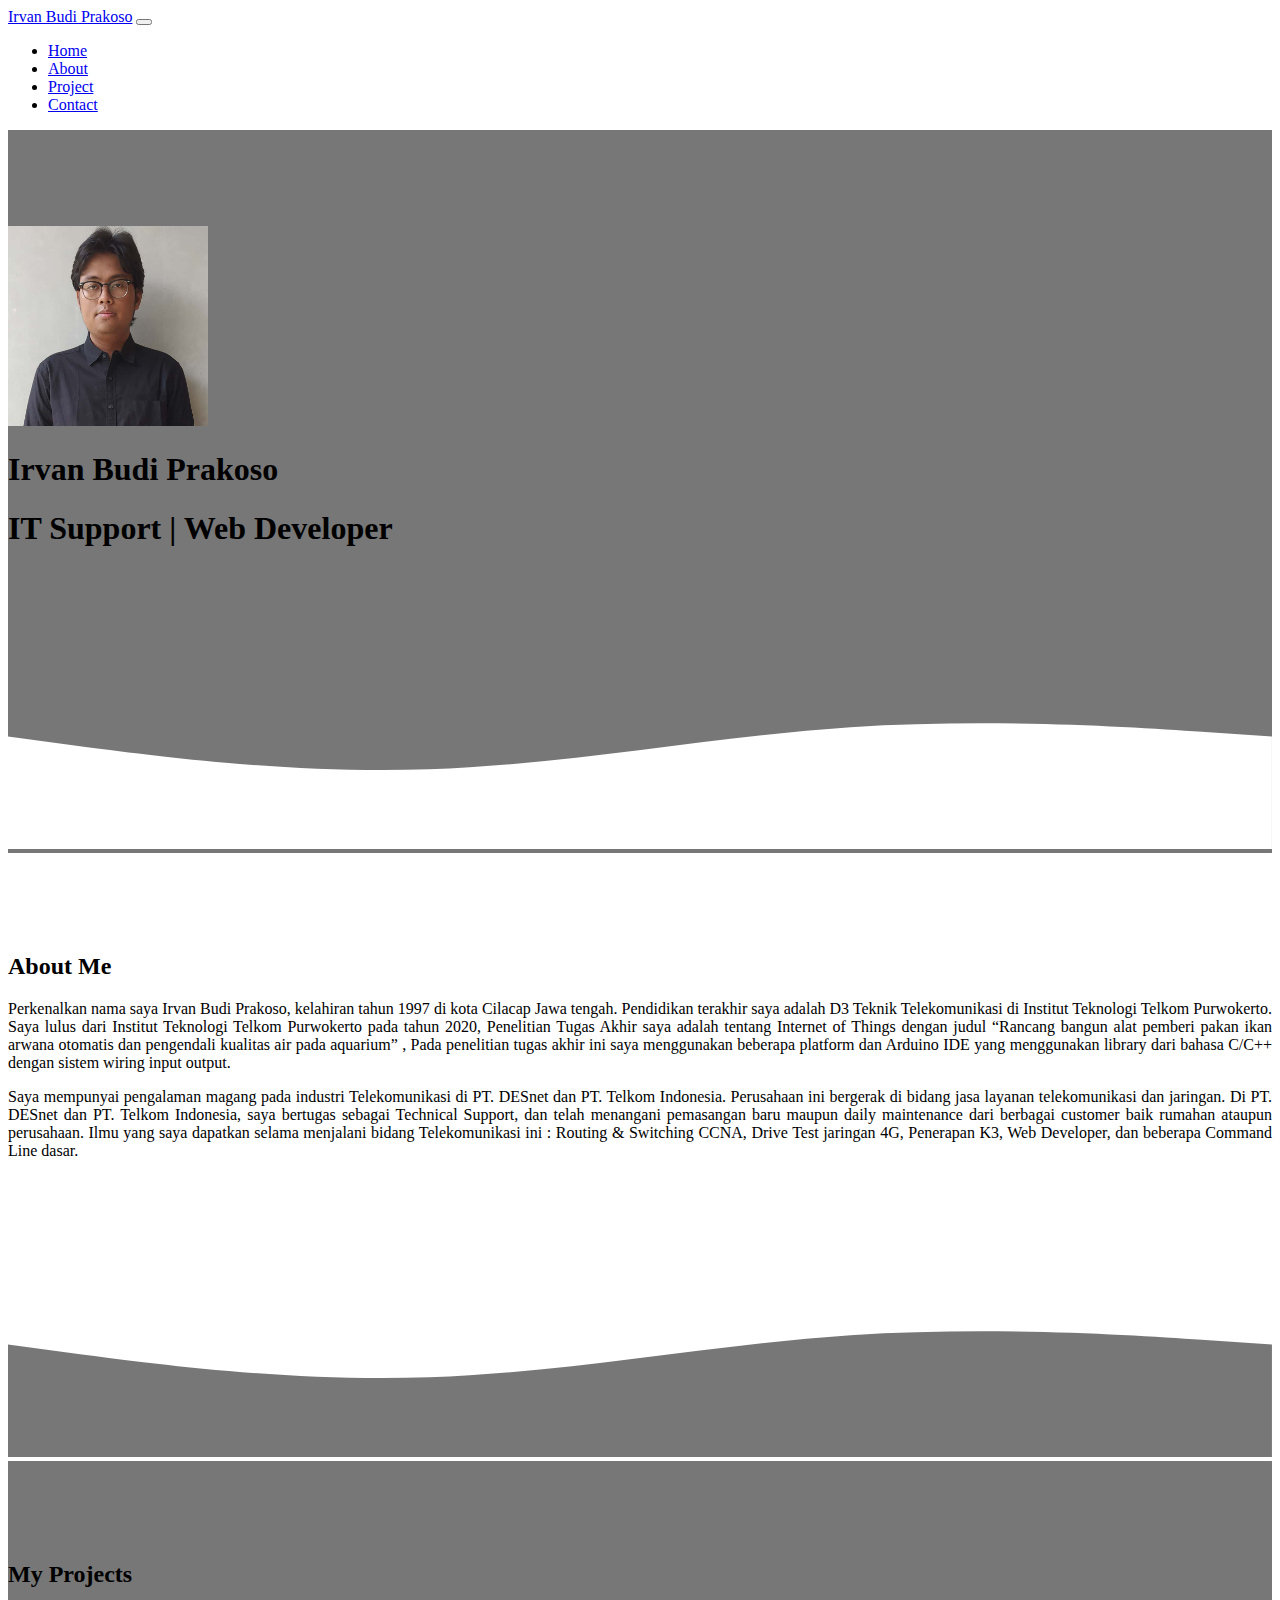
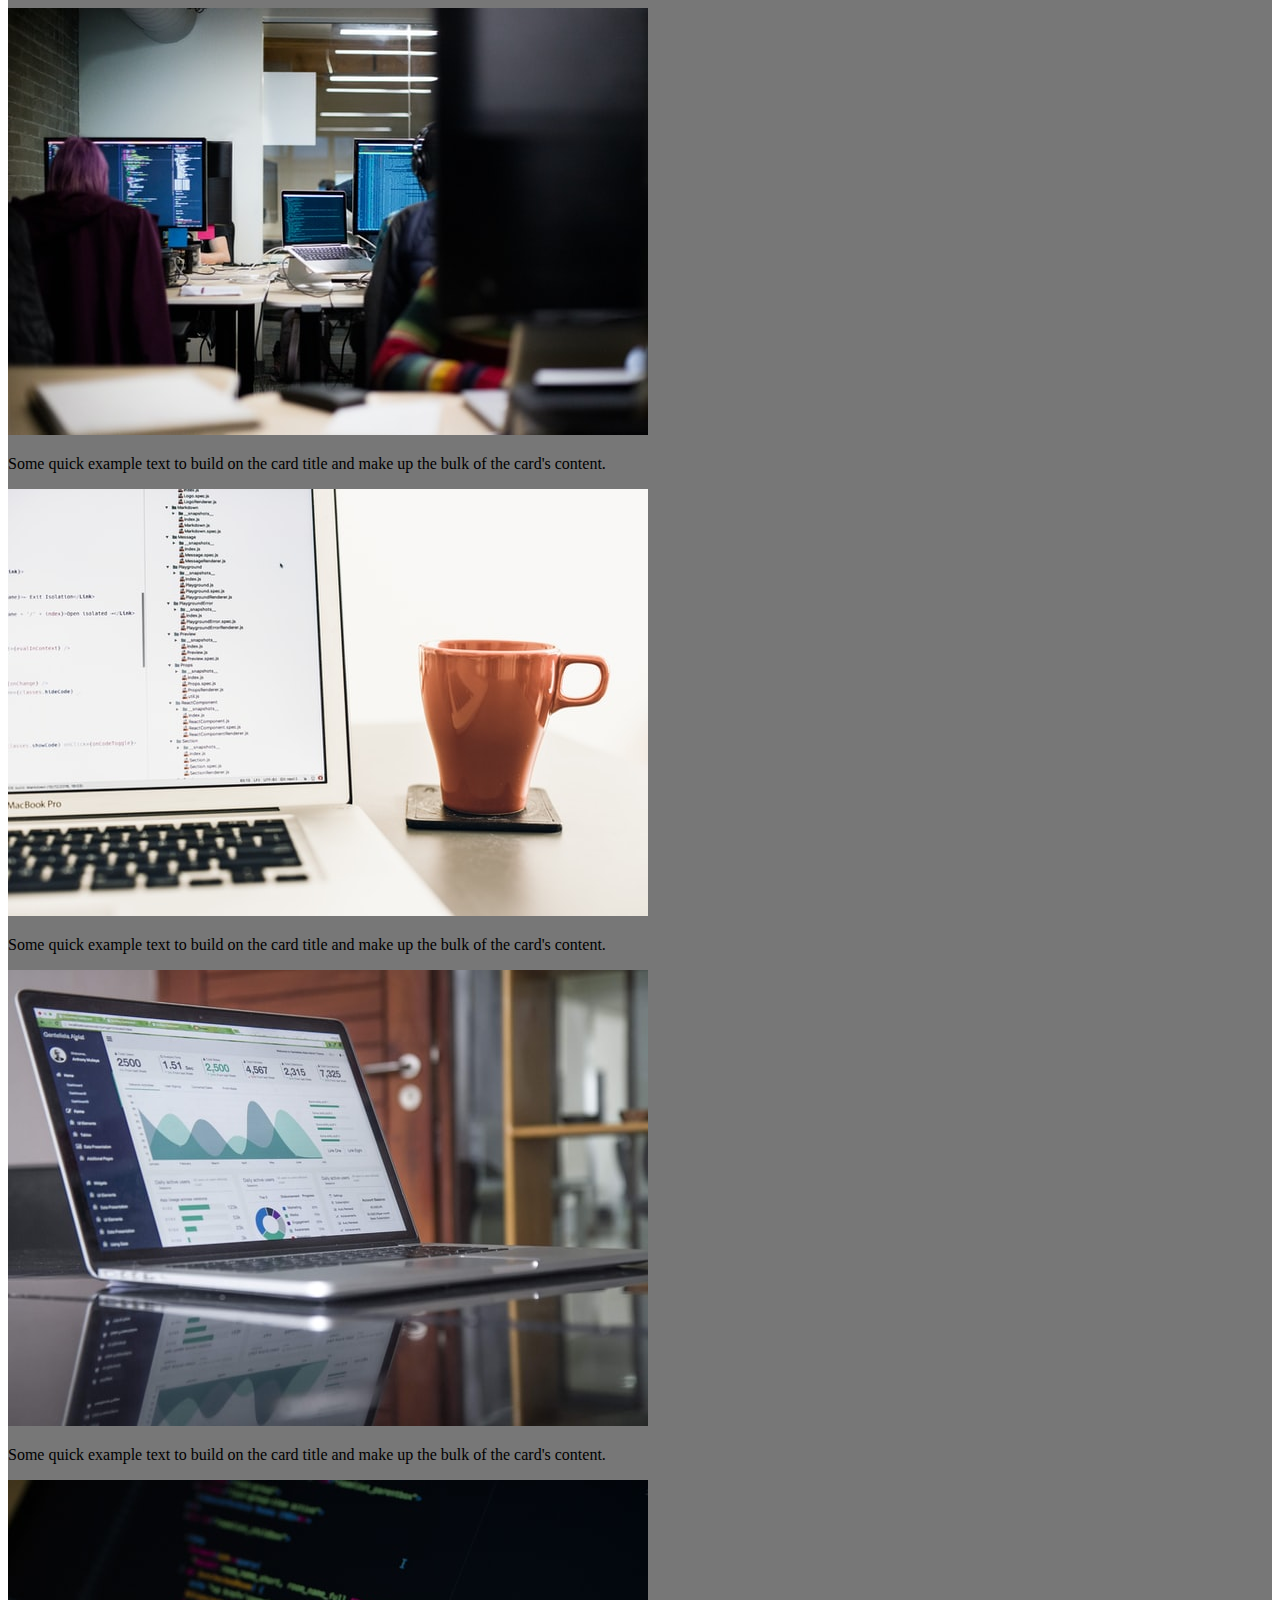
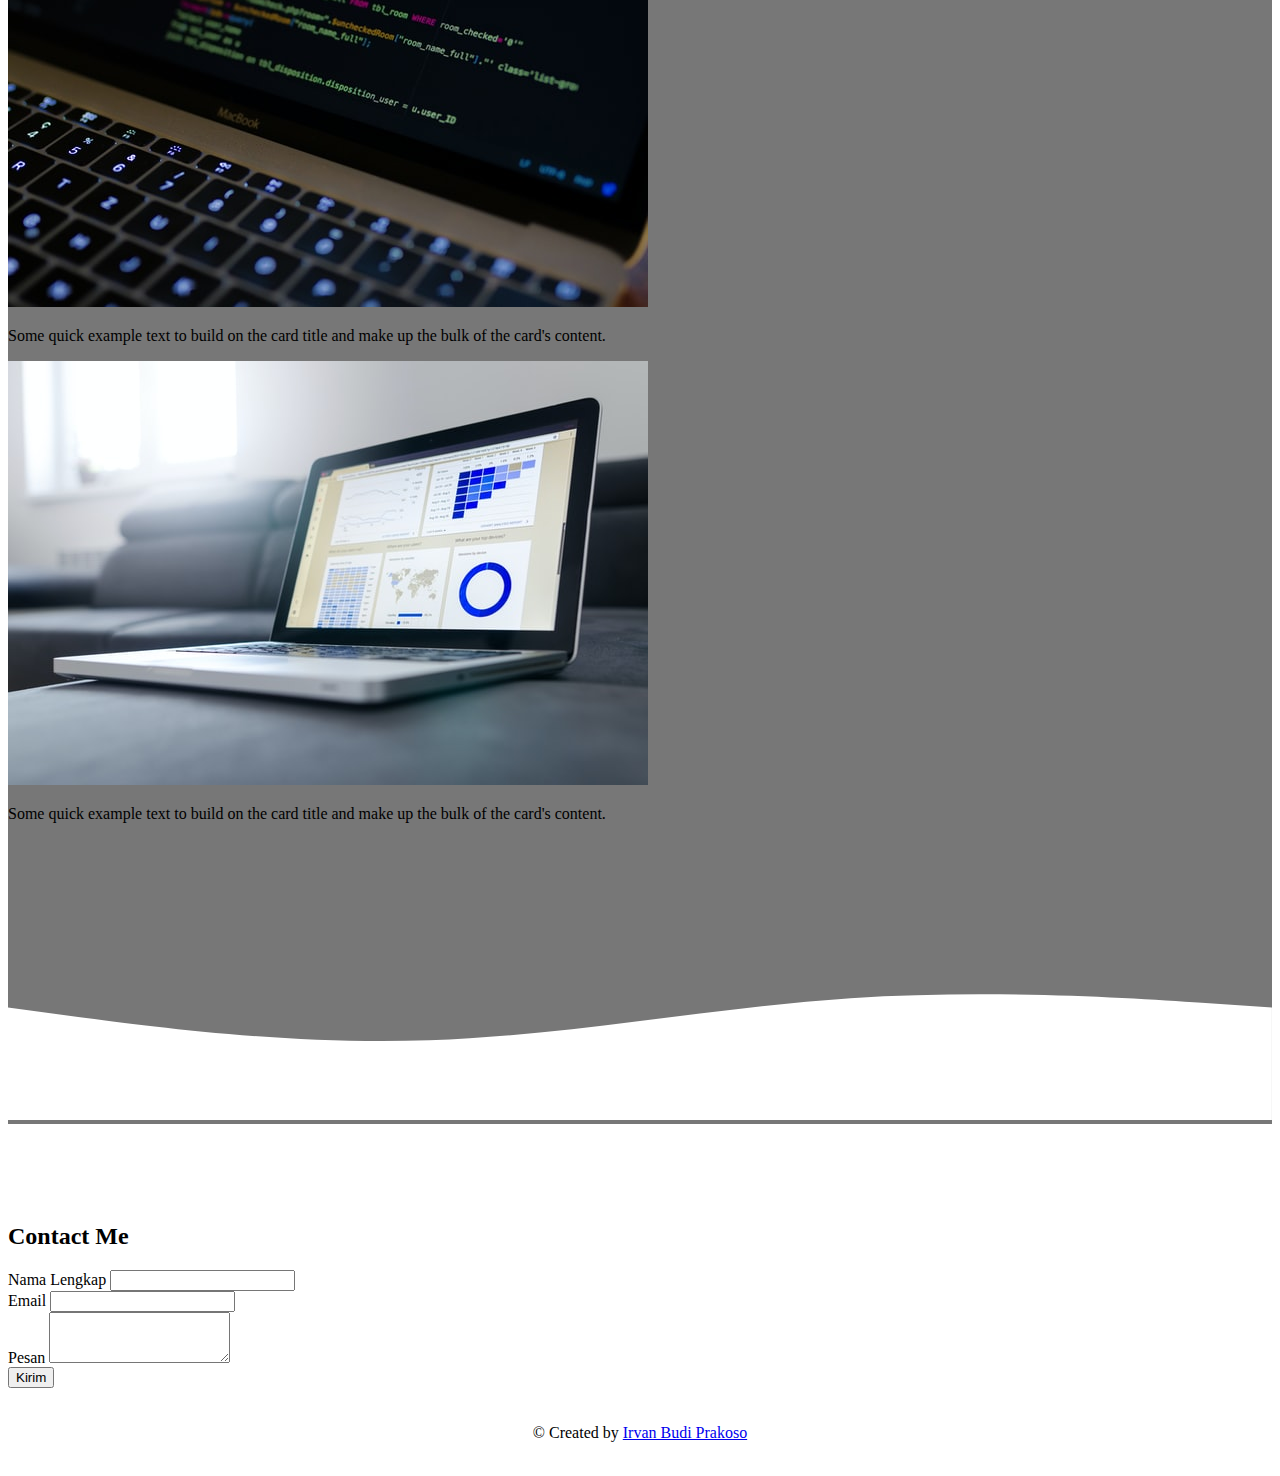
<file: index.html>
<!doctype html>
<html lang="en">

<head>
    <!-- Required meta tags -->
    <meta charset="utf-8">
    <meta name="viewport" content="width=device-width, initial-scale=1">

    <!-- Bootstrap CSS -->
    <link href="https://cdn.jsdelivr.net/npm/bootstrap@5.0.0-beta2/dist/css/bootstrap.min.css" rel="stylesheet"
        integrity="sha384-BmbxuPwQa2lc/FVzBcNJ7UAyJxM6wuqIj61tLrc4wSX0szH/Ev+nYRRuWlolflfl" crossorigin="anonymous">

    <link rel="stylesheet" href="style.css">

    <title>My Portfolio | Irvan Budi Prakoso</title>
</head>

<body id="home">

    <nav class="navbar navbar-expand-lg navbar-dark bg-dark shadow-sm fixed-top">
        <div class="container">
            <a class="navbar-brand fw-bold" href="#">Irvan Budi Prakoso</a>
            <button class="navbar-toggler" type="button" data-bs-toggle="collapse" data-bs-target="#navbarNav"
                aria-controls="navbarNav" aria-expanded="false" aria-label="Toggle navigation">
                <span class="navbar-toggler-icon"></span>
            </button>
            <div class="collapse navbar-collapse" id="navbarNav">
                <ul class="navbar-nav ms-auto">
                    <li class="nav-item">
                        <a class="nav-link active" aria-current="page" href="#home">Home</a>
                    </li>
                    <li class="nav-item">
                        <a class="nav-link" href="#about">About</a>
                    </li>
                    <li class="nav-item">
                        <a class="nav-link" href="#projects">Project</a>
                    </li>
                    <li class="nav-item">
                        <a class="nav-link" href="#contact">Contact</a>
                    </li>
            </div>
        </div>
    </nav>

    <section class="jumbotron text-center">
        <img src="img/profil.jpg" alt="Irvan Budi" width="200" class="rounded-circle img-thumbnail">
        <h1 class="display-4 fw-normal">Irvan Budi Prakoso</h1>
        <h1 class="lead">IT Support | Web Developer</h1>
        <svg xmlns="http://www.w3.org/2000/svg" viewBox="0 0 1440 320">
            <path fill="#ffffff" fill-opacity="1"
                d="M0,192L80,202.7C160,213,320,235,480,229.3C640,224,800,192,960,181.3C1120,171,1280,181,1360,186.7L1440,192L1440,320L1360,320C1280,320,1120,320,960,320C800,320,640,320,480,320C320,320,160,320,80,320L0,320Z">
            </path>
        </svg>
    </section>

    <section id="about">
        <div class="container">
            <div class="row text-center mb-3">
                <div class="col">
                    <h2>About Me</h2>
                </div>
            </div>
            <div class="row justify-content-center fs-5 ">
                <div class="col-md-5">
                    <p> Perkenalkan nama saya Irvan Budi Prakoso, kelahiran tahun 1997 di kota
                        Cilacap Jawa tengah.
                        Pendidikan terakhir saya adalah D3 Teknik Telekomunikasi di Institut Teknologi Telkom
                        Purwokerto. Saya lulus dari Institut Teknologi Telkom Purwokerto pada tahun 2020, Penelitian
                        Tugas Akhir saya adalah tentang Internet of Things dengan judul “Rancang bangun alat pemberi
                        pakan ikan arwana otomatis dan pengendali kualitas air pada aquarium” , Pada penelitian tugas
                        akhir ini saya menggunakan beberapa platform dan Arduino IDE
                        yang
                        menggunakan library dari bahasa C/C++ dengan sistem wiring input output.</p>
                </div>
                <div class="col-md-5">
                    <p> Saya mempunyai pengalaman magang pada industri Telekomunikasi di PT. DESnet
                        dan PT. Telkom Indonesia. Perusahaan ini bergerak di bidang jasa layanan telekomunikasi dan
                        jaringan. Di PT. DESnet dan PT. Telkom Indonesia, saya bertugas sebagai Technical Support, dan
                        telah menangani pemasangan baru maupun daily maintenance dari berbagai customer baik rumahan
                        ataupun
                        perusahaan. Ilmu yang saya dapatkan selama menjalani bidang Telekomunikasi ini : Routing &
                        Switching CCNA, Drive Test jaringan 4G, Penerapan K3, Web Developer, dan beberapa Command Line
                        dasar.</p>
                </div>
            </div>
        </div>
        <svg xmlns="http://www.w3.org/2000/svg" viewBox="0 0 1440 320">
            <path fill="#777777" fill-opacity="1"
                d="M0,192L80,202.7C160,213,320,235,480,229.3C640,224,800,192,960,181.3C1120,171,1280,181,1360,186.7L1440,192L1440,320L1360,320C1280,320,1120,320,960,320C800,320,640,320,480,320C320,320,160,320,80,320L0,320Z">
            </path>
        </svg>
    </section>

    <section id="projects">
        <div class="container">
            <div class="row text-center mb-3">
                <div class="col">
                    <h2>My Projects</h2>
                </div>
            </div>
            <div class="row justify-content-center">
                <div class="col-md-4 mb-3">
                    <div class="card">
                        <img src="img/projects/1.jpg" class="card-img-top" alt="projects 1">
                        <div class="card-body">
                            <p class="card-text">Some quick example text to build on the card title and make up the bulk
                                of the card's content.</p>
                        </div>
                    </div>
                </div>
                <div class="col-md-4 mb-3">
                    <div class="card">
                        <img src="img/projects/2.jpg" class="card-img-top" alt="projects 2">
                        <div class="card-body">
                            <p class="card-text">Some quick example text to build on the card title and make up the bulk
                                of the card's content.</p>
                        </div>
                    </div>
                </div>
                <div class="col-md-4 mb-3">
                    <div class="card">
                        <img src="img/projects/3.jpg" class="card-img-top" alt="projects 3">
                        <div class="card-body">
                            <p class="card-text">Some quick example text to build on the card title and make up the bulk
                                of the card's content.</p>
                        </div>
                    </div>
                </div>
                <div class="col-md-4 mb-3">
                    <div class="card">
                        <img src="img/projects/4.jpg" class="card-img-top" alt="projects 4">
                        <div class="card-body">
                            <p class="card-text">Some quick example text to build on the card title and make up the bulk
                                of the card's content.</p>
                        </div>
                    </div>
                </div>
                <div class="col-md-4 mb-3">
                    <div class="card">
                        <img src="img/projects/5.jpg" class="card-img-top" alt="projects 5">
                        <div class="card-body">
                            <p class="card-text">Some quick example text to build on the card title and make up the bulk
                                of the card's content.</p>
                        </div>
                    </div>
                </div>
            </div>
        </div>
        <svg xmlns="http://www.w3.org/2000/svg" viewBox="0 0 1440 320">
            <path fill="#ffffff" fill-opacity="1"
                d="M0,192L80,202.7C160,213,320,235,480,229.3C640,224,800,192,960,181.3C1120,171,1280,181,1360,186.7L1440,192L1440,320L1360,320C1280,320,1120,320,960,320C800,320,640,320,480,320C320,320,160,320,80,320L0,320Z">
            </path>
        </svg>
    </section>

    <section id="contact">
        <div class="container">
            <div class="row text-center">
                <div class="col">
                    <h2>Contact Me</h2>
                </div>
            </div>
            <div class="row justify-content-center mb-3">
                <div class="col-md-8">
                    <form>
                        <div class="mb-3">
                            <label for="name" class="form-label">Nama Lengkap</label>
                            <input type="text" class="form-control" id="name" aria-describedby="name" />
                        </div>
                        <div class=" mb-3">
                            <label for="email" class="form-label">Email</label>
                            <input type="email" class="form-control" id="email" aria-describedby="email" />
                        </div>
                        <div class="mb-3">
                            <label for="pesan" class="form-label">Pesan</label>
                            <textarea class="form-control" id="pesan" rows="3"></textarea>
                        </div>
                        <button type="submit" class="btn btn-dark">Kirim</button>
                    </form>
                </div>
            </div>
        </div>
    </section>

    <footer class="bg-dark text-white text-center">
        <p>© Created by <a href="https://web.facebook.com/irvan.budi.161/" class="text-white">Irvan Budi Prakoso</a></p>
    </footer>

    <script src="https://cdn.jsdelivr.net/npm/bootstrap@5.0.0-beta2/dist/js/bootstrap.bundle.min.js"
        integrity="sha384-b5kHyXgcpbZJO/tY9Ul7kGkf1S0CWuKcCD38l8YkeH8z8QjE0GmW1gYU5S9FOnJ0" crossorigin="anonymous">
    </script>

</body>

</html>
</file>
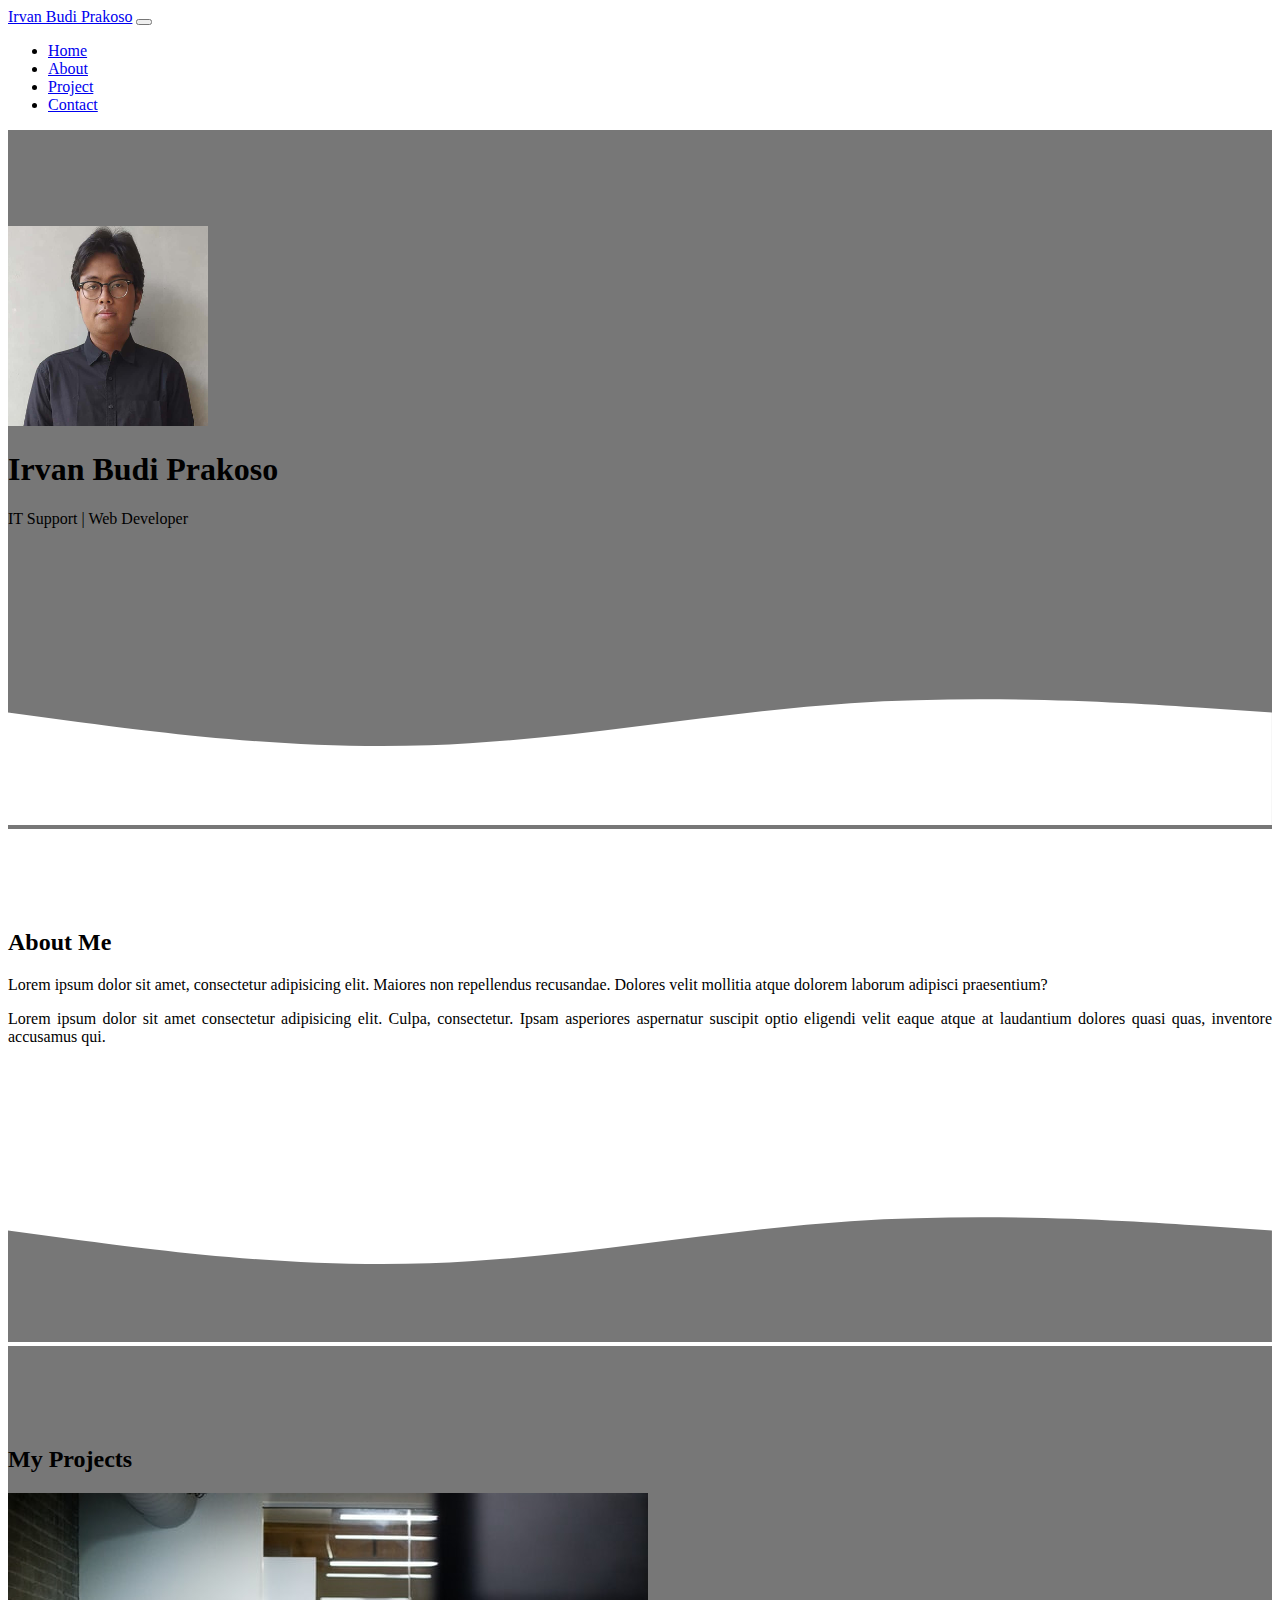
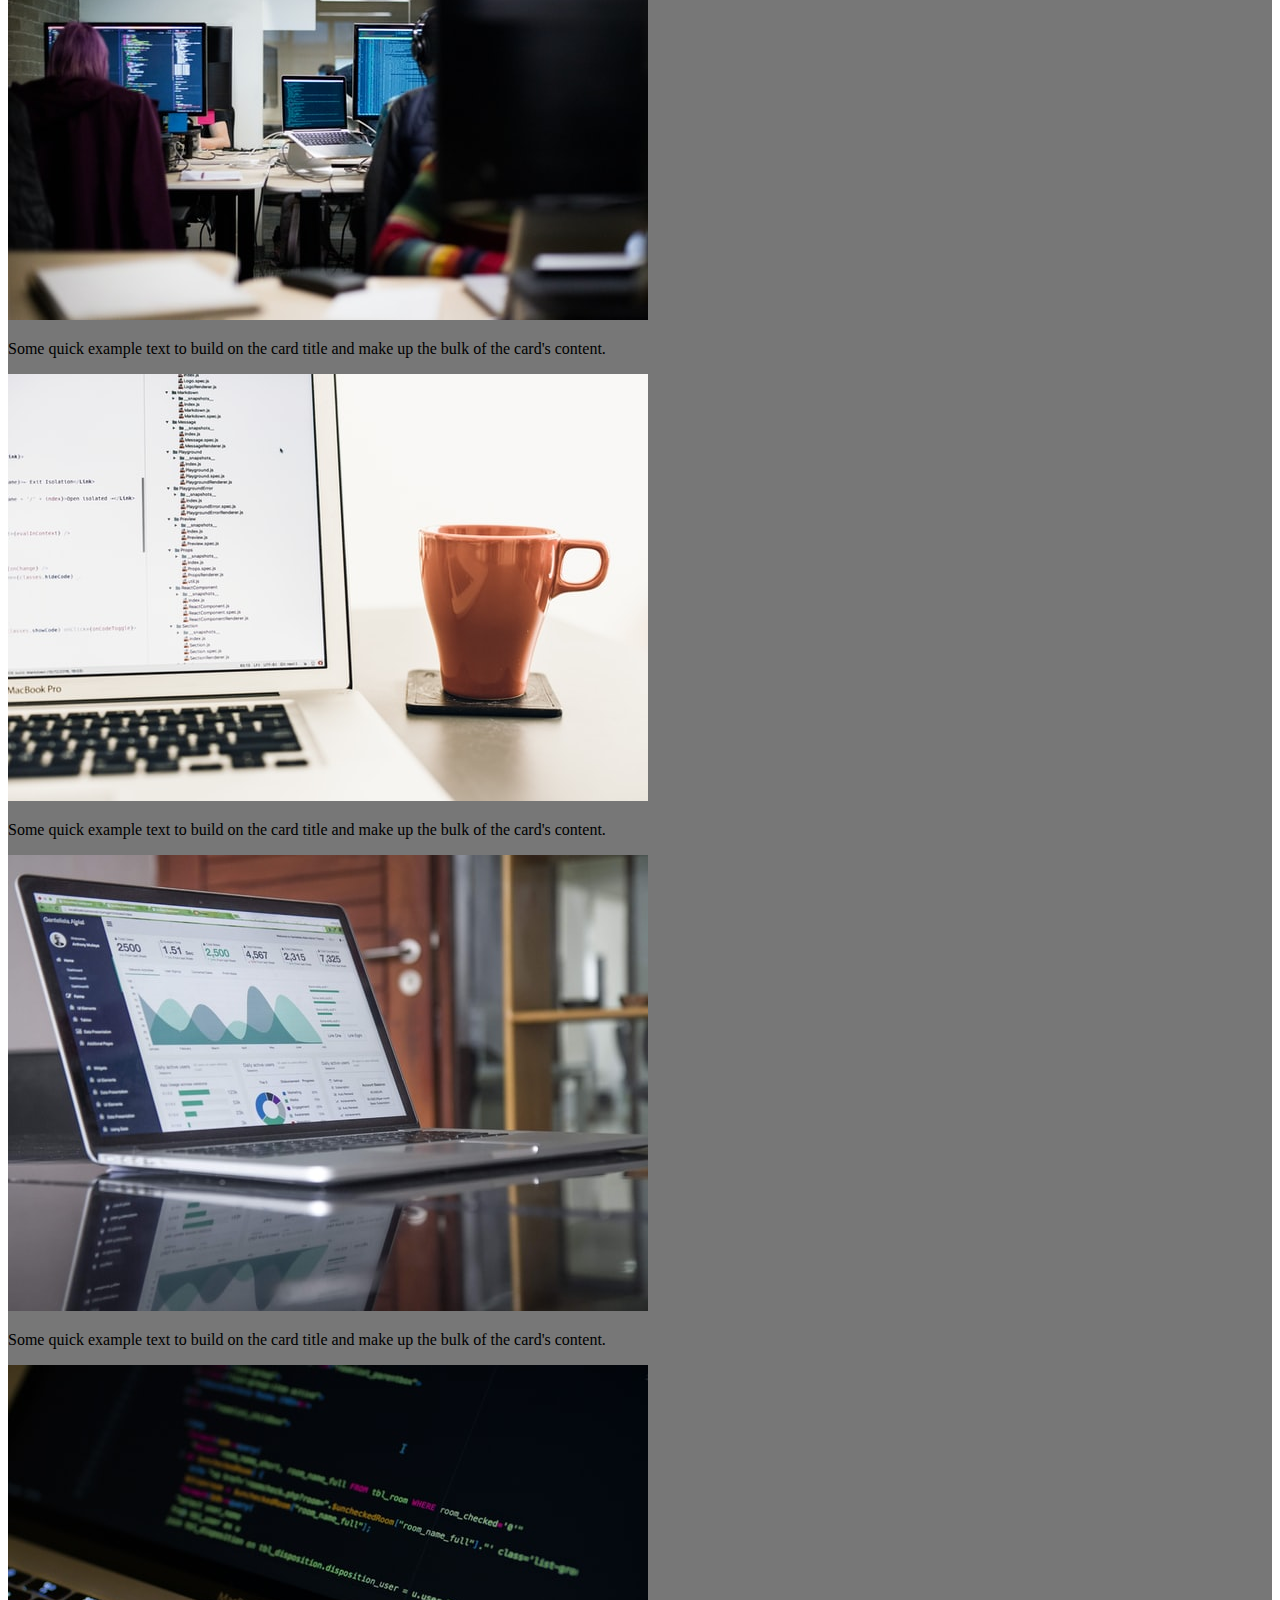
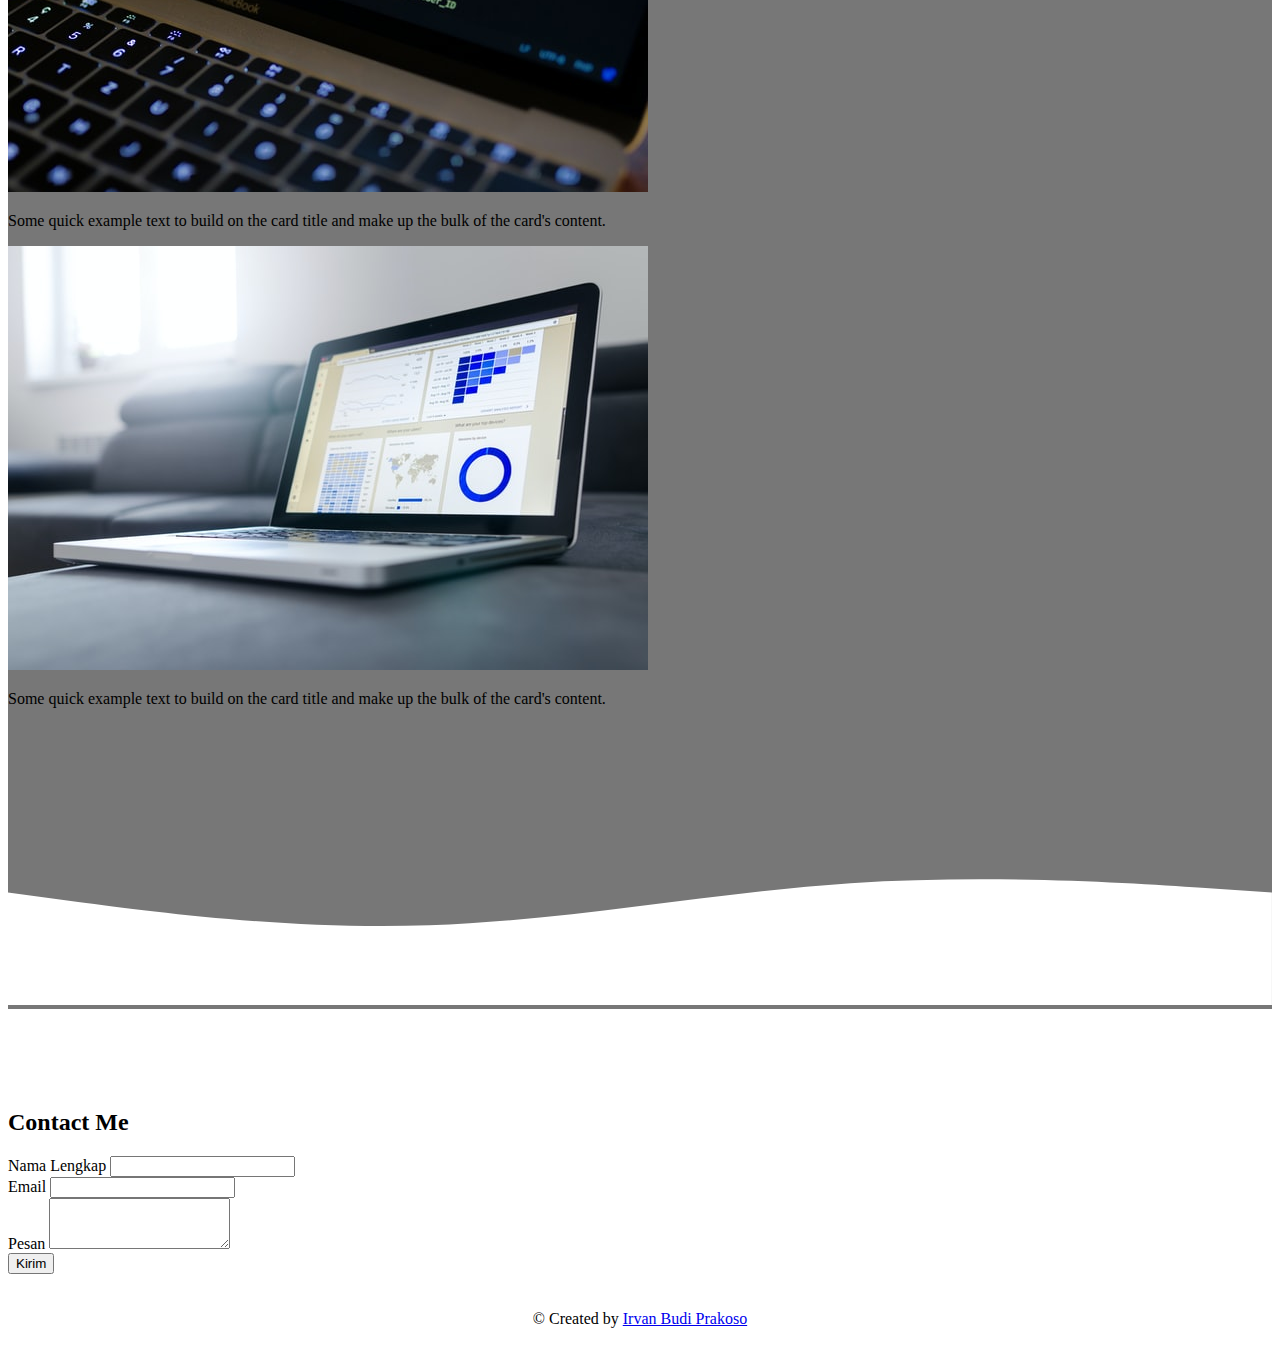
<file: Irvan.html>
<!doctype html>
<html lang="en">

<head>
    <!-- Required meta tags -->
    <meta charset="utf-8">
    <meta name="viewport" content="width=device-width, initial-scale=1">

    <!-- Bootstrap CSS -->
    <link href="https://cdn.jsdelivr.net/npm/bootstrap@5.0.0-beta2/dist/css/bootstrap.min.css" rel="stylesheet"
        integrity="sha384-BmbxuPwQa2lc/FVzBcNJ7UAyJxM6wuqIj61tLrc4wSX0szH/Ev+nYRRuWlolflfl" crossorigin="anonymous">

    <link rel="stylesheet" href="style.css">

    <title>My Portfolio | Irvan Budi Prakoso</title>
</head>

<body id="home">

    <nav class="navbar navbar-expand-lg navbar-dark bg-dark shadow-sm fixed-top">
        <div class="container">
            <a class="navbar-brand fw-bold" href="#">Irvan Budi Prakoso</a>
            <button class="navbar-toggler" type="button" data-bs-toggle="collapse" data-bs-target="#navbarNav"
                aria-controls="navbarNav" aria-expanded="false" aria-label="Toggle navigation">
                <span class="navbar-toggler-icon"></span>
            </button>
            <div class="collapse navbar-collapse" id="navbarNav">
                <ul class="navbar-nav ms-auto">
                    <li class="nav-item">
                        <a class="nav-link active" aria-current="page" href="#home">Home</a>
                    </li>
                    <li class="nav-item">
                        <a class="nav-link" href="#about">About</a>
                    </li>
                    <li class="nav-item">
                        <a class="nav-link" href="#projects">Project</a>
                    </li>
                    <li class="nav-item">
                        <a class="nav-link" href="#contact">Contact</a>
                    </li>
            </div>
        </div>
    </nav>

    <section class="jumbotron text-center">
        <img src="img/profil.jpg" alt="Irvan Budi" width="200" class="rounded-circle img-thumbnail">
        <h1 class="display-4 fw-normal">Irvan Budi Prakoso</h1>
        <p class="lead">IT Support | Web Developer</p>
        <svg xmlns="http://www.w3.org/2000/svg" viewBox="0 0 1440 320">
            <path fill="#ffffff" fill-opacity="1"
                d="M0,192L80,202.7C160,213,320,235,480,229.3C640,224,800,192,960,181.3C1120,171,1280,181,1360,186.7L1440,192L1440,320L1360,320C1280,320,1120,320,960,320C800,320,640,320,480,320C320,320,160,320,80,320L0,320Z">
            </path>
        </svg>
    </section>

    <section id="about">
        <div class="container">
            <div class="row text-center mb-3">
                <div class="col">
                    <h2>About Me</h2>
                </div>
            </div>
            <div class="row justify-content-center fs-5 text-center">
                <div class="col-md-5">
                    <p>Lorem ipsum dolor sit amet, consectetur adipisicing elit. Maiores non repellendus recusandae.
                        Dolores velit mollitia atque dolorem laborum adipisci praesentium?</p>
                </div>
                <div class="col-md-5">
                    <p>Lorem ipsum dolor sit amet consectetur adipisicing elit. Culpa, consectetur. Ipsam asperiores
                        aspernatur suscipit optio eligendi velit eaque atque at laudantium dolores quasi quas, inventore
                        accusamus qui.</p>
                </div>
            </div>
        </div>
        <svg xmlns="http://www.w3.org/2000/svg" viewBox="0 0 1440 320">
            <path fill="#777777" fill-opacity="1"
                d="M0,192L80,202.7C160,213,320,235,480,229.3C640,224,800,192,960,181.3C1120,171,1280,181,1360,186.7L1440,192L1440,320L1360,320C1280,320,1120,320,960,320C800,320,640,320,480,320C320,320,160,320,80,320L0,320Z">
            </path>
        </svg>
    </section>

    <section id="projects">
        <div class="container">
            <div class="row text-center mb-3">
                <div class="col">
                    <h2>My Projects</h2>
                </div>
            </div>
            <div class="row justify-content-center">
                <div class="col-md-4 mb-3">
                    <div class="card">
                        <img src="img/projects/1.jpg" class="card-img-top" alt="projects 1">
                        <div class="card-body">
                            <p class="card-text">Some quick example text to build on the card title and make up the bulk
                                of the card's content.</p>
                        </div>
                    </div>
                </div>
                <div class="col-md-4 mb-3">
                    <div class="card">
                        <img src="img/projects/2.jpg" class="card-img-top" alt="projects 2">
                        <div class="card-body">
                            <p class="card-text">Some quick example text to build on the card title and make up the bulk
                                of the card's content.</p>
                        </div>
                    </div>
                </div>
                <div class="col-md-4 mb-3">
                    <div class="card">
                        <img src="img/projects/3.jpg" class="card-img-top" alt="projects 3">
                        <div class="card-body">
                            <p class="card-text">Some quick example text to build on the card title and make up the bulk
                                of the card's content.</p>
                        </div>
                    </div>
                </div>
                <div class="col-md-4 mb-3">
                    <div class="card">
                        <img src="img/projects/4.jpg" class="card-img-top" alt="projects 4">
                        <div class="card-body">
                            <p class="card-text">Some quick example text to build on the card title and make up the bulk
                                of the card's content.</p>
                        </div>
                    </div>
                </div>
                <div class="col-md-4 mb-3">
                    <div class="card">
                        <img src="img/projects/5.jpg" class="card-img-top" alt="projects 5">
                        <div class="card-body">
                            <p class="card-text">Some quick example text to build on the card title and make up the bulk
                                of the card's content.</p>
                        </div>
                    </div>
                </div>
            </div>
        </div>
        <svg xmlns="http://www.w3.org/2000/svg" viewBox="0 0 1440 320">
            <path fill="#ffffff" fill-opacity="1"
                d="M0,192L80,202.7C160,213,320,235,480,229.3C640,224,800,192,960,181.3C1120,171,1280,181,1360,186.7L1440,192L1440,320L1360,320C1280,320,1120,320,960,320C800,320,640,320,480,320C320,320,160,320,80,320L0,320Z">
            </path>
        </svg>
    </section>

    <section id="contact">
        <div class="container">
            <div class="row text-center">
                <div class="col">
                    <h2>Contact Me</h2>
                </div>
            </div>
            <div class="row justify-content-center mb-3">
                <div class="col-md-8">
                    <form>
                        <div class="mb-3">
                            <label for="name" class="form-label">Nama Lengkap</label>
                            <input type="text" class="form-control" id="name" aria-describedby="name" />
                        </div>
                        <div class=" mb-3">
                            <label for="email" class="form-label">Email</label>
                            <input type="email" class="form-control" id="email" aria-describedby="email" />
                        </div>
                        <div class="mb-3">
                            <label for="pesan" class="form-label">Pesan</label>
                            <textarea class="form-control" id="pesan" rows="3"></textarea>
                        </div>
                        <button type="submit" class="btn btn-dark">Kirim</button>
                    </form>
                </div>
            </div>
        </div>
    </section>

    <footer class="bg-dark text-white text-center">
        <p>© Created by <a href="https://web.facebook.com/irvan.budi.161/" class="text-white">Irvan Budi Prakoso</a></p>
    </footer>

    <script src="https://cdn.jsdelivr.net/npm/bootstrap@5.0.0-beta2/dist/js/bootstrap.bundle.min.js"
        integrity="sha384-b5kHyXgcpbZJO/tY9Ul7kGkf1S0CWuKcCD38l8YkeH8z8QjE0GmW1gYU5S9FOnJ0" crossorigin="anonymous">
    </script>

</body>

</html>
</file>
<file: style.css>
.jumbotron {
    padding-top: 6rem;
    background-color: #777777;
}

#projects {
    background-color: #777777;
}

section p {
    text-align: justify;
}

section {
    padding-top: 5rem;
}

footer {
    width: 100%;
    height: 60px;
    text-align: center;
    padding-top: 20px;
}
</file>
